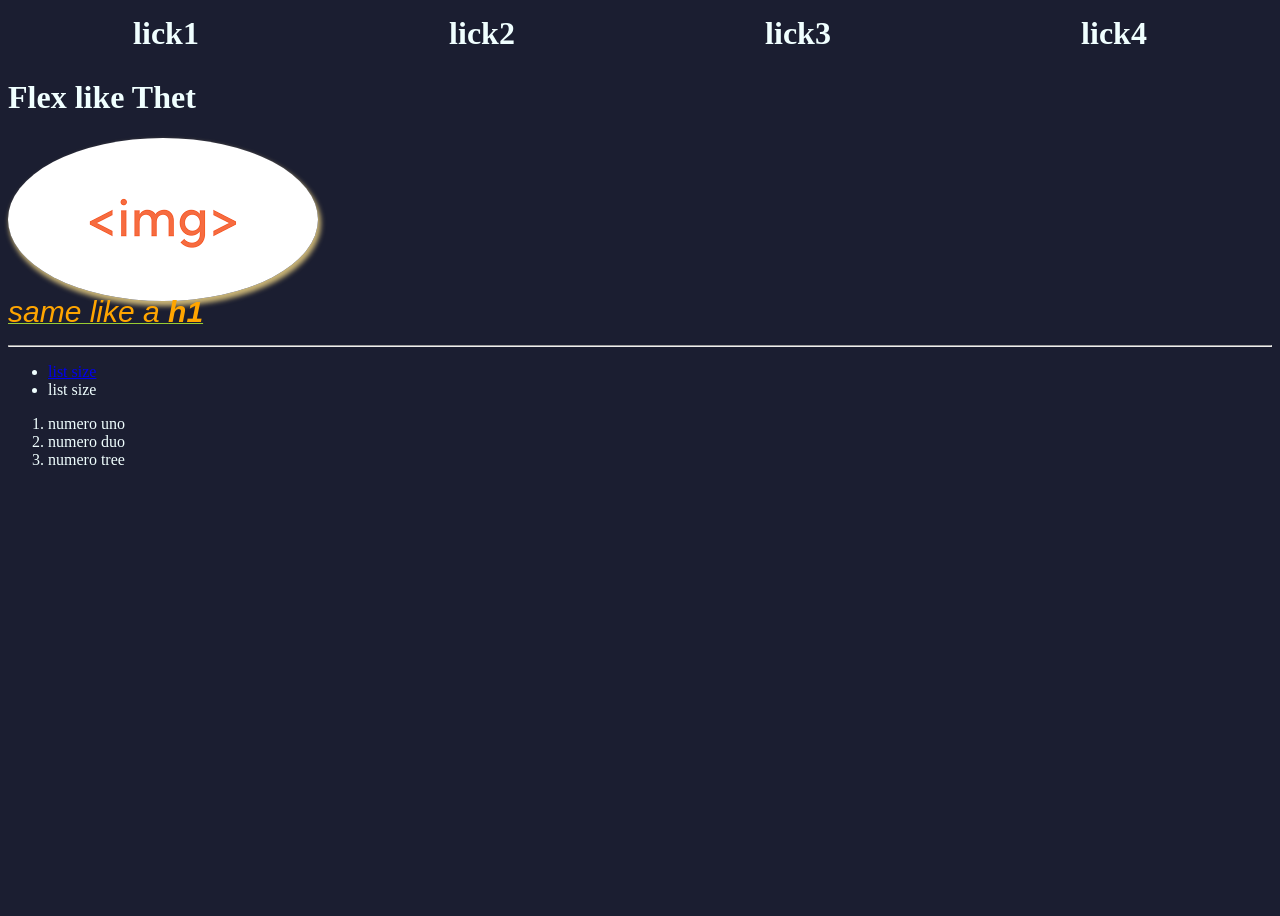
<file: index.html>
<!DOCTYPE html>
<html lang="en">

<head>
    <meta charset="UTF-8">
    <meta name="viewport" content="width=device-width, initial-scale=1.0">
    <link rel="stylesheet" href="mayne.css">
    <title>Document</title>
</head>

<body>
    <header>
        <h1>lick1</h1>
        <h1>lick2</h1>
        <h1>lick3</h1>
        <h1>lick4</h1>
    </header>
    <div class="flex">
        <h1>Flex like Thet</h1>
        <img class="img"
            src="[data-uri]"
            alt="img">
    </div>
    <p class="text"> <em>same like a <strong>h1</strong></em></p>
    <hr>
    <ul>
        <li><a href="second.html">list size</a></li>
        <li>list size</li>
    </ul>
    <ol>
        <li>numero uno</li>
        <li>numero duo</li>
        <li>numero tree</li>
    </ol>

    <!-- exemple of emmet
    div.box.content>(p.text${text}*2+img^input[type="radio" name="browser"])+.box2#box>p{mt} -->
</body>

</html>
</file>
<file: mayne.css>
body {
  height: 900px;
  background-color: #1b1e31;
  justify-content: center;
  color: azure;
  font-style: 20px;
}
header {
  max-height: 50px;
  display: flex;
  justify-content: space-around;
  align-items: center;
}
.flex {
  width: 200px;
  height: 200px;
}
.text {
  color: orange;
  text-decoration: underline;
  text-decoration-color: yellowgreen;
}
em {
  font-size: 30px;
  font-family: Verdana, Geneva, Tahoma, sans-serif;
}
.img {
  border-radius: 50%;
  box-shadow: 2px 4px 5px 1px #c9b476;
}
</file>
